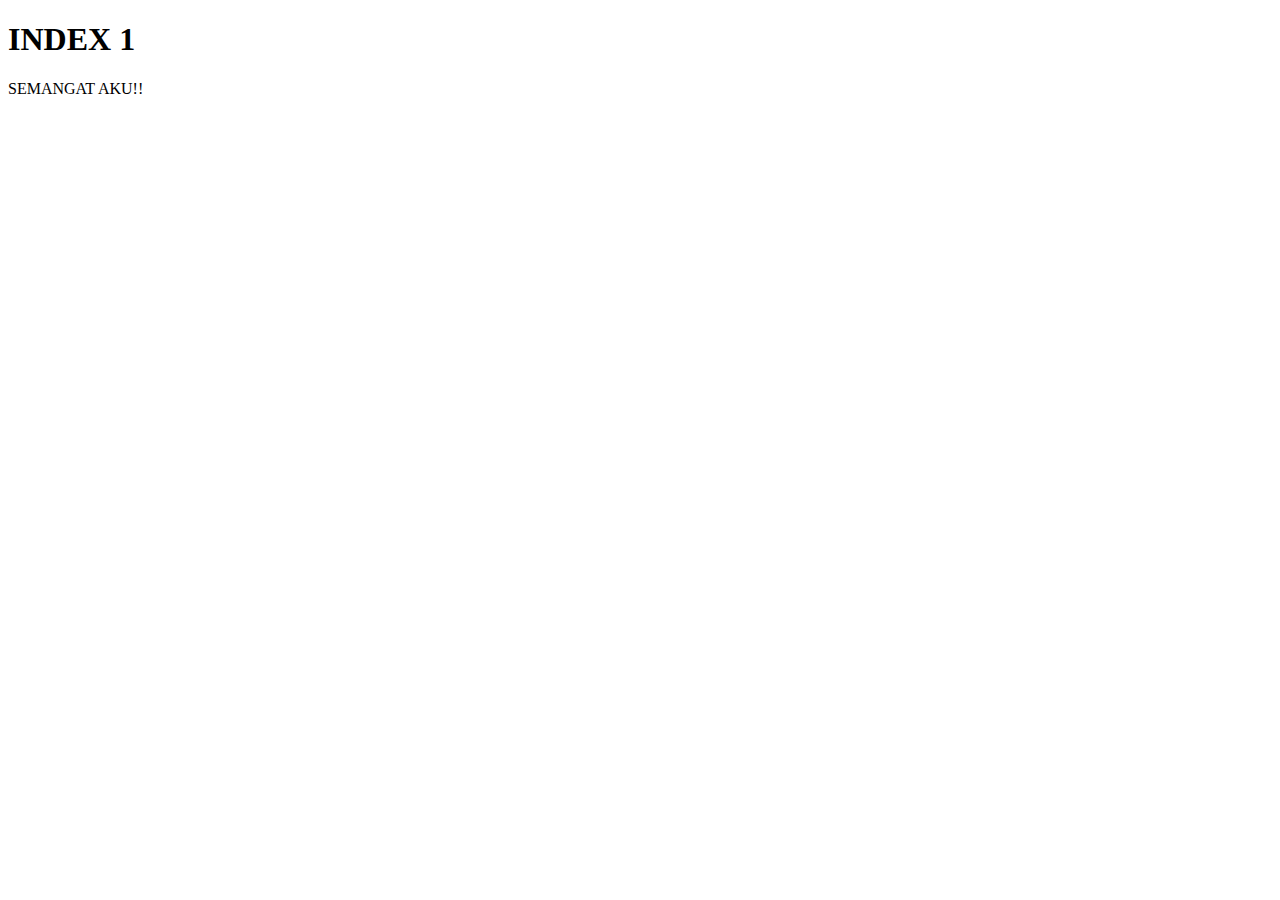
<file: belajarGit/index.html>
<!DOCTYPE html>
<html lang="en">
<head>
    <meta charset="UTF-8">
    <meta name="viewport" content="width=device-width, initial-scale=1.0">
    <title>Document</title>
</head>
<body>
    <h1> INDEX 1 </h1>
    <p> SEMANGAT AKU!! </p>
</body>
</html>
</file>
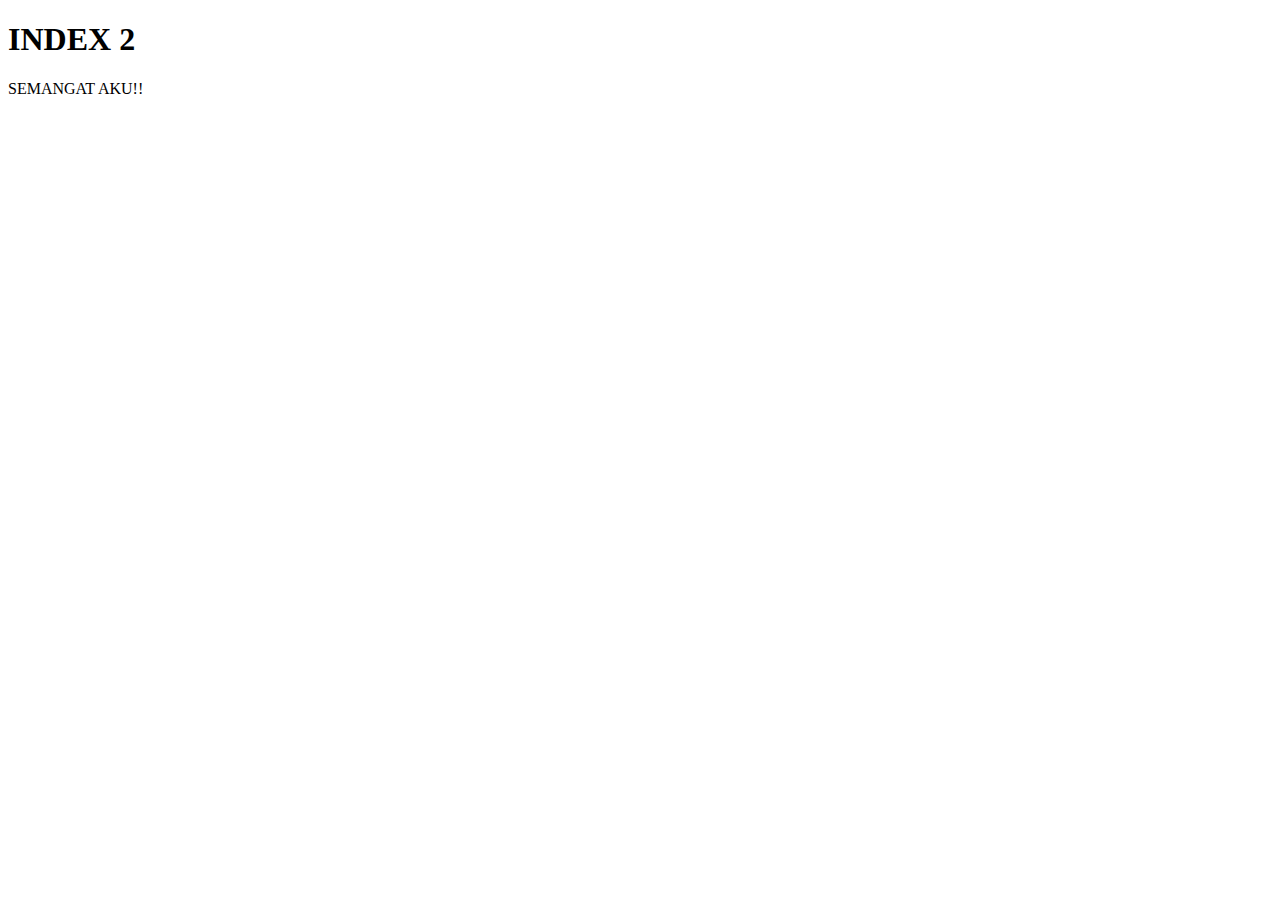
<file: belajarGit/index2.html>
<!DOCTYPE html>
<html lang="en">
<head>
    <meta charset="UTF-8">
    <meta name="viewport" content="width=device-width, initial-scale=1.0">
    <title>Document</title>
</head>
<body>
    <h1> INDEX 2 </h1>
    <p> SEMANGAT AKU!! </p>
</body>
</html>
</file>
